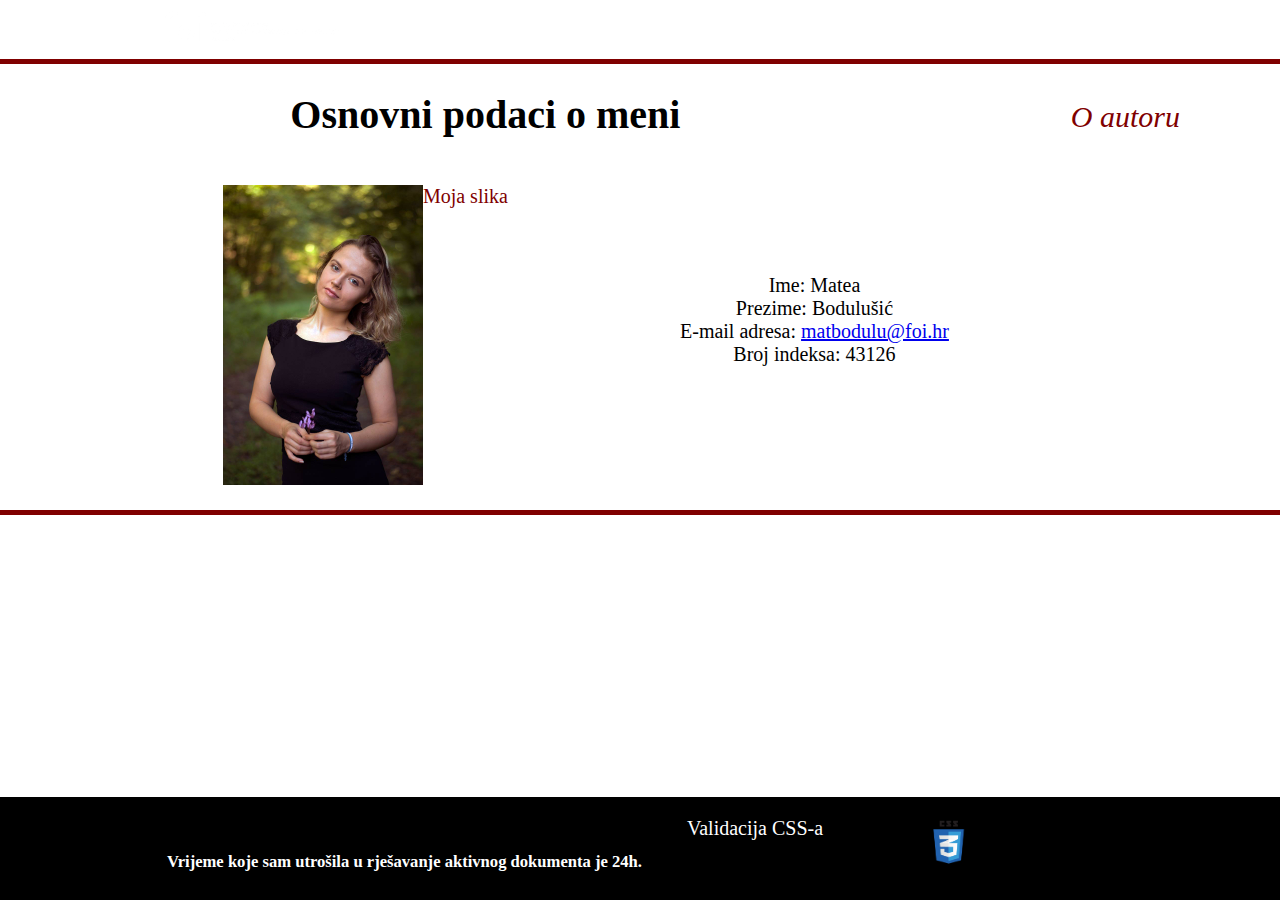
<file: o_autoru.html>
<!DOCTYPE html>
<html lang="hr">
	<head>
		<title> Autor </title>
        <meta charset="UTF-8">
        <meta name="viewport" content="width=device-width, initial-scale=1.0">
        <meta name="naslov" content="o_autoru">
        <meta name="kljucne-rijeci" content="autor">
        <meta name="datum_izrade" content="27.05.2017.">
        <meta name="autor" content="matea bodulušić">
        <link rel="stylesheet" type="text/css" href="css/osnova.css">
    </head>
    
	<body>
		<header>
        <figure style="margin: 0px">
            <figcaption class="naslov"> O autoru </figcaption>
            <img src="slike/logo.png" class="prvaSlika" alt="Logo foi-a" usemap="#mapa1"/>
            <map name="mapa1">
                <area href="index.html" alt="index" shape="rect" target="_blank" coords="0,0,200,200"/>
                <area href="#o_meni" alt="o_meni" shape="rect" target="_parent" coords="200,0,400,200"/>
            </map>
        </figure>
    </header>




    

    <section class="poravnanje" id="o_meni">
    	<h1> Osnovni podaci o meni </h1>
    	<div>
    		<figure>
	        	<img  src="slike/moja.jpg" alt="moja slika"/>
	        	<figcaption> Moja slika </figcaption>
	    	</figure>   
    		
			<ul style="margin-bottom: 30px">
				<li>
					Ime: Matea					
				</li>

				<li>
					Prezime: Bodulušić			
				</li>

				<li>
					E-mail adresa:
					<a href="mailto:matbodulu@foi.hr">
					 matbodulu@foi.hr
					</a>
				</li>
				<li>
					Broj indeksa: 43126
				</li>
			</ul>
    	</div>        		
   	</section>
          		    	
	<footer>
		
		<h5> Vrijeme koje sam utrošila u rješavanje aktivnog dokumenta je 24h. </h5>	

		<a href="http://jigsaw.w3.org/css-validator/validator?uri=http%3A%2F%2Fbarka.foi.hr%2FWebDiP%2F2016%2Fzadaca_04%2Fmatbodulu%2Findex.html&profile=css3&usermedium=all&warning=1&vextwarning=&lang=en">
			<figure>
				<img src="slike/CSS3.png" alt="validacija CSS-a">
				<figcaption> Validacija CSS-a </figcaption>
			</figure>	
		</a>					
	</footer>

	</body>
</html>
</file>
<file: css/osnova.css>
html, body {
	padding: 0px;
	margin: 0px;
    height: 100%;
}



header{
	background-color: #FFFFFF;
	color: maroon;
	padding: 0px;
}

.naslov {
    color: maroon;
    font-size: 30px;
    font-style: italic;
    text-align: left;
    float: right;
    padding-top: 100px;
    padding: 100px;
}

.prvaSlika{
	width: 200px;
    height: auto;
    margin-left: 150px;
}


label{
padding: 10px;  
display: inline-block;  
width: 150px;
color: maroon;
}

#popisGresaka{
   color: white;
}

input[submit]{
background-color: white;    
padding: 5px;    
margin-left: 100px;    
margin-top: 50px;
}


h1{
	text-align: center;
}


nav > ul{
	list-style: none;
	margin: 5px 0 5px 0;
	background-color: maroon;
	box-shadow: 0 5px 30px rgba(0,0,0,0.25);
}

nav ul li{
	display: inline-block;
}


nav > ul a{
	text-transform: uppercase;
	color: white;
	display:  block;
	padding: 15px;
	text-decoration: none;

}

nav ul li a:hover{
	background-color: white;
	color: maroon;
}

footer figure {
	display: inline-block;
}

footer figure img {
	padding-left: 100px;
    padding-right: 100px;
    width: 50px;
}

figcaption {
	text-align: center;
	color: maroon;
	float: left;
}

footer figcaption{
	color: white;
}

footer{
	    bottom: 0px;
    position: fixed;
    clear: both;
    text-align: center;
    background-color: black;
    color: white;
    left: 0px;
    width: 100%;
}

footer a{
	display: inline-block;
}

footer h5{
	display: inline-block;
	margin-top: 50px;
}

#o_meni{
	position: relative;
	text-align: center;
	border-top: 5px solid maroon;
	border-bottom: 5px solid maroon;
}

#o_meni ul{
	position: absolute;
    left: 50%;
    top: 190px;
    list-style: none;
}

#o_meni figure{
	display: inline-block;
    margin-left: -200px;
}

 
#o_meni img{
	 display: inline-block; 
	 height: 300px;
	 width: auto;
	 float: left;
	}

article{
	display: inline-block;
	margin-left: 40px;
	text-indent: 20px;
}


#proizvodi figure {
	display: inline-block;
}

#proizvodi h3{
	text-align: center;
}


#proizvodi img{
	width: 140px;
	height: auto;
    box-shadow: 5px 5px 12px 0px grey;
    }


#proizvodi  p{
	width: 300px;
	float: left;
	text-align: justify;
}



form{
	max-width: 400px;
    position: relative;
    background-color: #FFFFFF;
    padding: 10px;
    box-shadow: 0 14px 28px rgba(0,0,0,0.25), 0 10px 10px rgba(0,0,0,0.22);
    border-radius: 3px;
    margin: 40px;
    color: maroon;
}

h2{
	text-align: center;
}


#noviProizvod label{
	padding: 10px;
	display: inline-block;
	width: 180px;
}

select {
	margin-left: 10px;
    width: 230px;
}

#noviProizvod input[type="submit"]{
	background-color: white;
    padding: 10px 50px 10px 50px;
    margin-left: 80px;
}

#noviProizvod input[type="reset"]{
	color: white;
	background-color: maroon;
    padding: 10px;
}





.noviProizvod input[type=submit]{
	padding: 150px;
    margin-top: 50px;
}

.noviProizvod input[type=reset]{
	padding: 5px;
    margin-top: 50px;
}

.slika_opis_proizvoda{
    float: right;
    margin: 40px;
    width: 48%;
    display: inline-block;
}

.slika_opis_proizvoda figure {
	position: relative;
}

.slika_opis_proizvoda img {
	height: 200px;
	width: auto;
	position: absolute;
}


.slika_opis_proizvoda img:hover{
	z-index: 4;
}



.tablica{
	margin: 20px;
	border: 2px solid maroon;
}

.tablica tr td {
	text-align: center;
	border: 1px solid maroon;
}


.tablica caption{
	margin: 20px;
}

.tablica thead {
	background-color: maroon;
	color: white;
}

.tablica a{
	color: maroon;
}

.tablica tr:hover{
	background-color: maroon;
	color: white;
}


.tablica tr:hover a{
	color: white;
}



 
@media screen and (max-width: 480px){
	body{
		background-color: pink;
		font-family: "Arial";
		font-size: 8px;
		text-align: center;
		margin: 0px;
		padding:0px;
	}

}

@media screen and (min-width: 1240px) and (min-width: 480px){
	body{
		font-family: "calibri";
		font-size: 20px;
	}

}


@media screen and (max-width: 1240px){
	body{
		font-family: "Verdana";
		font-size: 20px;
		height: 100%;
	}

	nav > ul {
    font-size: 10px;
	}	

	
}

@media screen and (max-width: 1240px){
	
}
</file>
